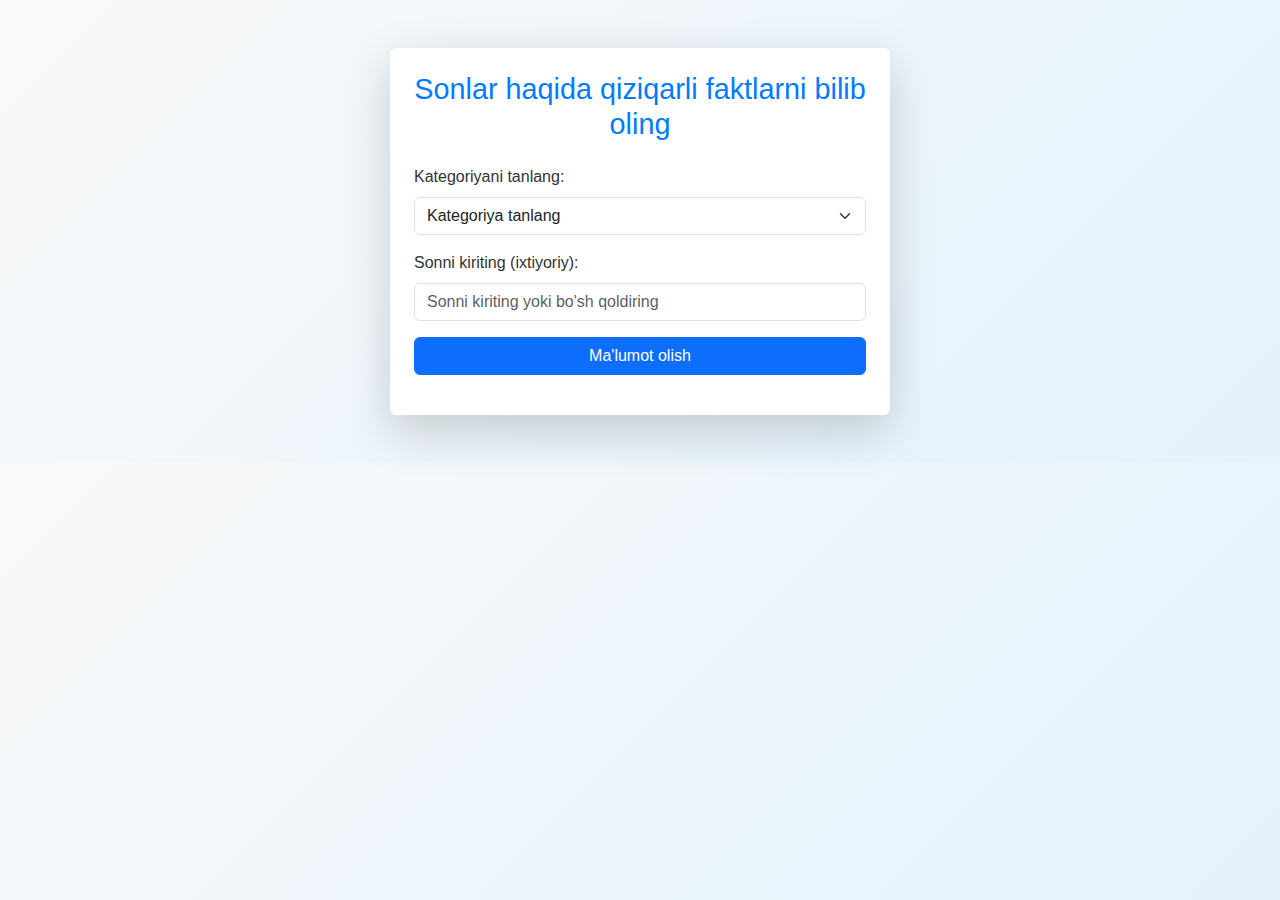
<file: index.html>
<!DOCTYPE html>
<html lang="uz">
<head>
  <meta charset="UTF-8">
  <meta name="viewport" content="width=device-width, initial-scale=1.0">
  <link rel="icon" href="./kh.png" type="image/x-icon"> <!-- Logo uchun favicon qo'shish -->

  <title>Sonlar haqida ma'lumot</title>
  <link rel="stylesheet" href="https://cdnjs.cloudflare.com/ajax/libs/bootstrap/5.3.0/css/bootstrap.min.css">
  <link rel="stylesheet" href="style.css">
</head>
<body>
  <div class="container my-5 p-4 shadow-lg rounded">
    <h1 class="text-center mb-4">Sonlar haqida qiziqarli faktlarni bilib oling</h1>
    <form id="infoForm">
      <div class="mb-3">
        <label for="category" class="form-label">Kategoriyani tanlang:</label>
        <select id="category" class="form-select" onchange="toggleDateInput()">
          <option value="">Kategoriya tanlang</option>
          <option value="math">Matematika</option>
          <option value="trivia">Qiziqarli fakt</option>
          <option value="date">Sana</option>
        </select>
      </div>

      <div class="mb-3" id="numberInputDiv">
        <label for="number" class="form-label">Sonni kiriting (ixtiyoriy):</label>
        <input type="text" id="number" class="form-control" placeholder="Sonni kiriting yoki bo'sh qoldiring">
      </div>

      <div id="dateInputDiv" style="display: none;">
        <div class="mb-3">
          <label for="month" class="form-label">Oy:</label>
          <input type="number" id="month" class="form-control" placeholder="1 dan 12 gacha" min="1" max="12">
        </div>
        <div class="mb-3">
          <label for="day" class="form-label">Kun:</label>
          <input type="number" id="day" class="form-control" placeholder="1 dan 31 gacha" min="1" max="31">
        </div>
      </div>

      <div class="d-grid">
        <button type="button" class="btn btn-primary" onclick="handleSubmit()">Ma'lumot olish</button>
      </div>
      <p id="error" class="text-danger mt-3"></p>
    </form>
  </div>

  <script src="script.js"></script>
</body>
</html>
</file>
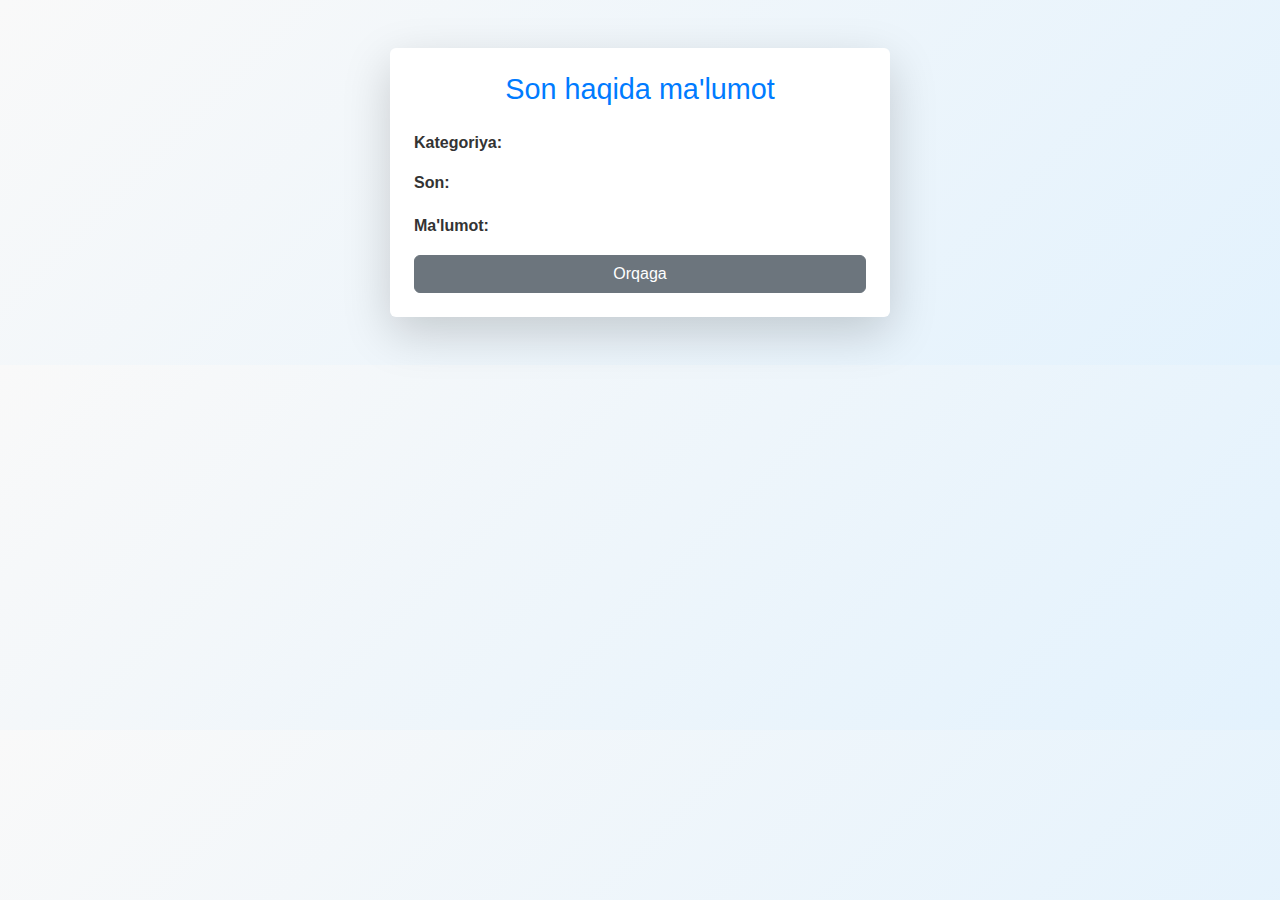
<file: result.html>
<!DOCTYPE html>
<html lang="uz">
<head>
  <meta charset="UTF-8">
  <meta name="viewport" content="width=device-width, initial-scale=1.0">
  <title>Natijalar</title>
  <link rel="stylesheet" href="https://cdnjs.cloudflare.com/ajax/libs/bootstrap/5.3.0/css/bootstrap.min.css">
  <link rel="stylesheet" href="style.css">
</head>
<body>
  <div class="container my-5 p-4 shadow-lg rounded">
    <h1 class="text-center mb-4">Son haqida ma'lumot</h1>
    <div class="result-info mb-3">
      <p><strong>Kategoriya:</strong> <span id="categoryResult"></span></p>
      <p><strong>Son:</strong> <span id="numberResult"></span></p>
      <p><strong>Ma'lumot:</strong> <span id="factResult"></span></p>
    </div>
    <div class="d-grid">
      <button onclick="window.location.href='index.html'" class="btn btn-secondary">Orqaga</button>
    </div>
  </div>

  <script src="script.js"></script>
</body>
</html>
</file>
<file: style.css>
body {
    font-family: Arial, sans-serif;
    background: linear-gradient(135deg, #f9f9f9, #e3f2fd);
    color: #333;
    margin: 0;
    padding: 0;
  }
  
  .container {
    max-width: 500px;
    background: #fff;
    border-radius: 8px;
    box-shadow: 0 8px 16px rgba(0, 0, 0, 0.2);
  }
  
  h1 {
    font-size: 1.8em;
    color: #007bff;
  }
  
  label {
    font-weight: 500;
  }
  
  #factResult {
    font-style: italic;
    font-size: 1.2em;
    color: #555;
  }
  
  button {
    transition: all 0.3s ease;
  }
  
  button:hover {
    transform: translateY(-2px);
  }
  
  .error {
    font-size: 0.9em;
  }
</file>
